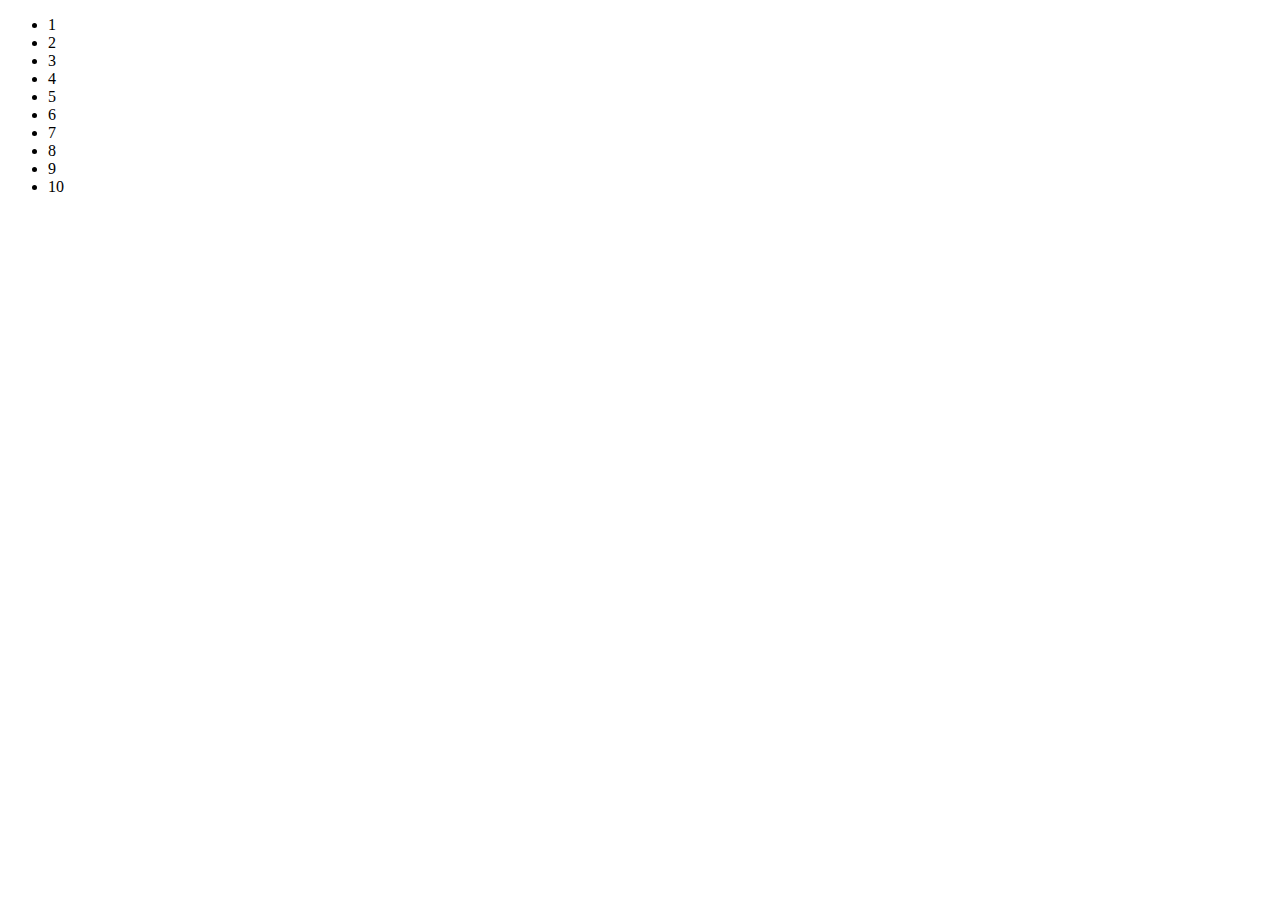
<file: №10/index.html>
<!DOCTYPE html>
<html lang="en">

<head>
    <meta charset="UTF-8">
    <meta http-equiv="X-UA-Compatible" content="IE=edge">
    <meta name="viewport" content="width=device-width, initial-scale=1.0">
    <title>Document</title>
    <script src="./main.js" defer></script>
</head>

<body>
    <ul class="li">
        <li>1</li>
        <li>2</li>
        <li>3</li>
        <li>4</li=>
        <li>5</li>
        <li>6</li>
        <li>7</li>
        <li>8</li>
        <li>9</li>
        <li>10</li>
    </ul>
</body>

</html>
</file>
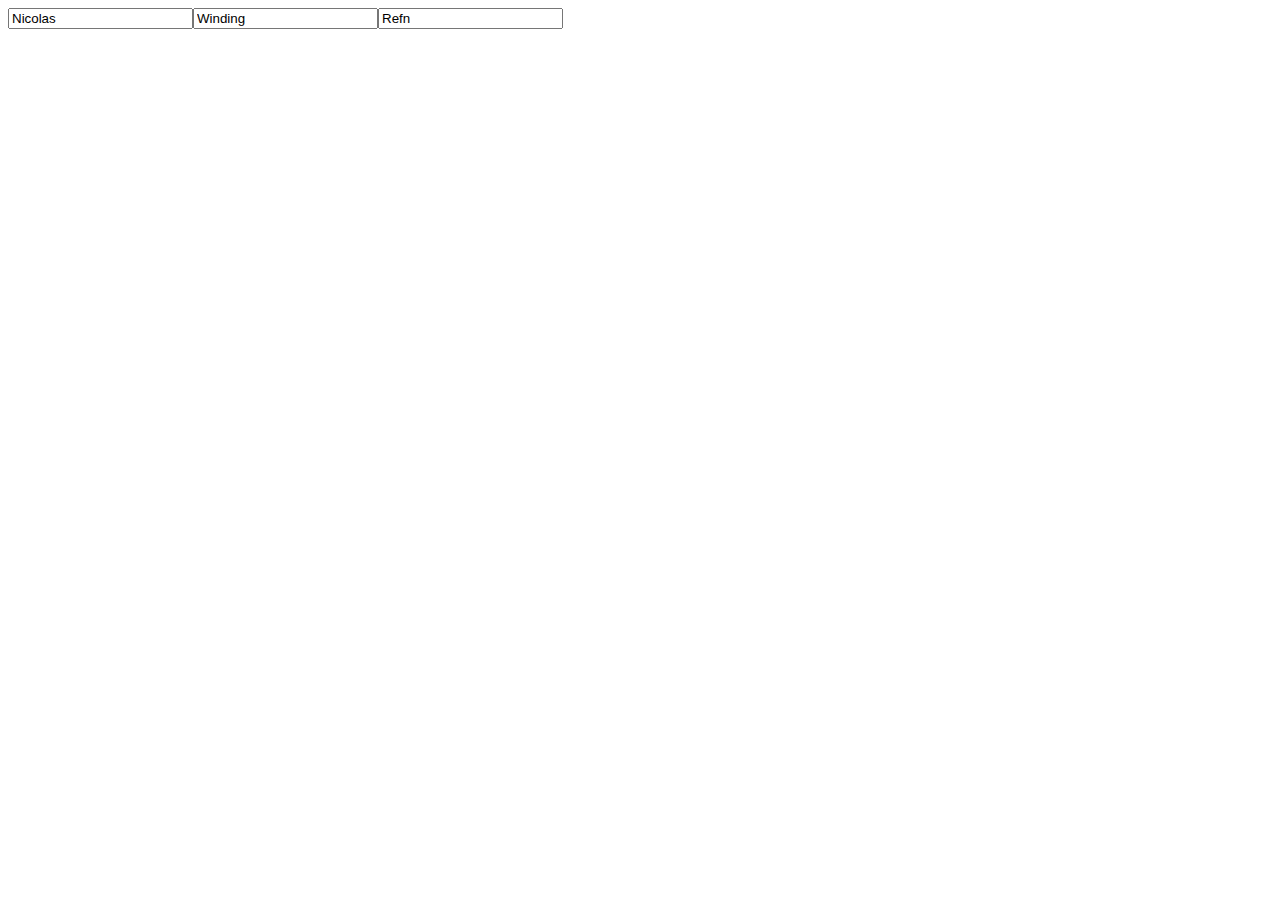
<file: №11/index.html>
<!DOCTYPE html>
<html lang="en">
  <head>
    <meta charset="UTF-8" />
    <meta http-equiv="X-UA-Compatible" content="IE=edge" />
    <meta name="viewport" content="width=device-width, initial-scale=1.0" />
    <script src="./script.js" defer></script>
    <title>Document</title>
  </head>
  <body></body>
</html>
</file>
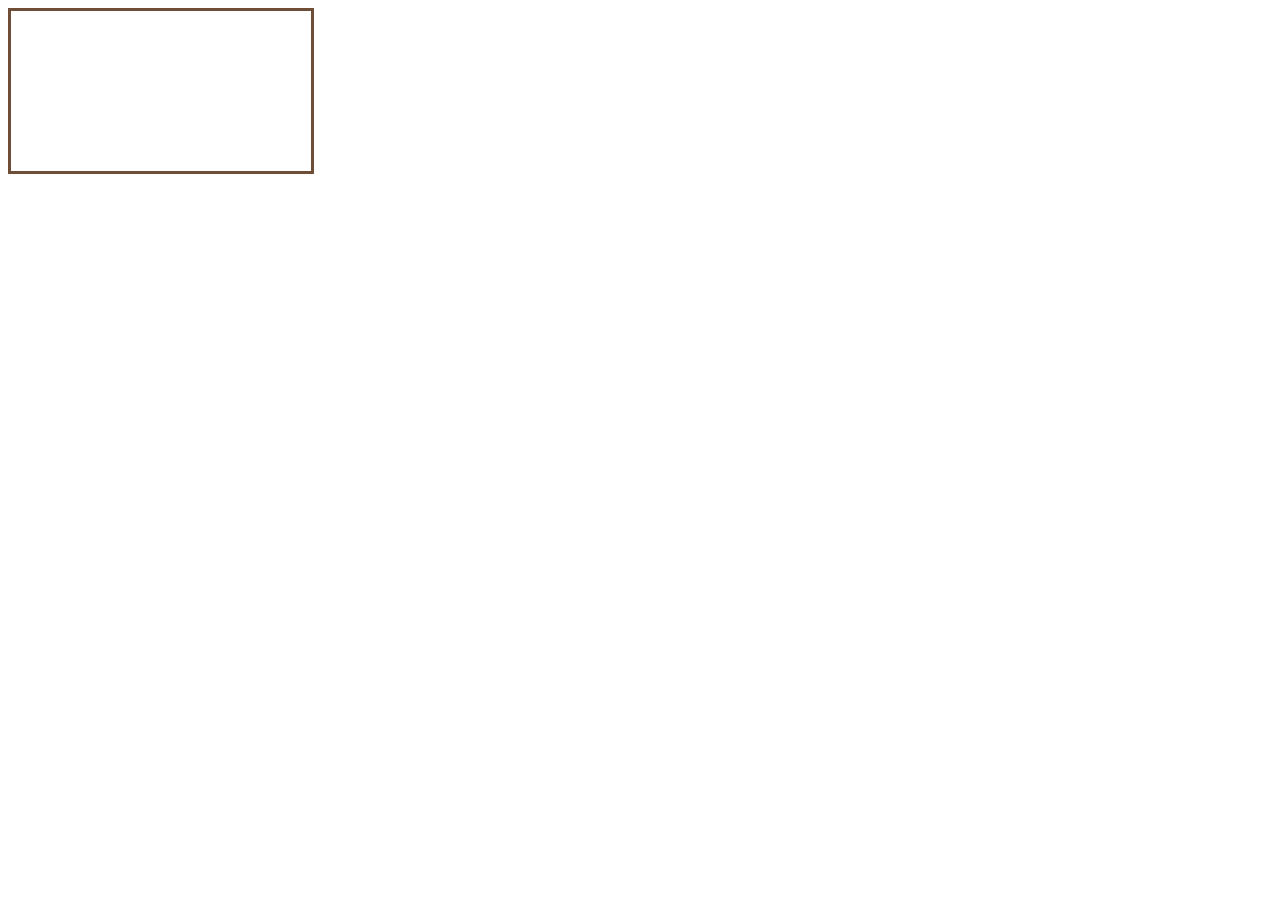
<file: №12/index.html>
<!DOCTYPE html>
<html lang="en">
  <head>
    <meta charset="UTF-8" />
    <meta http-equiv="X-UA-Compatible" content="IE=edge" />
    <meta name="viewport" content="width=device-width, initial-scale=1.0" />
    <title>Document</title>
    <script src="./script.js" defer></script>
    <style>
      .border {
        border: 3px solid rgb(111, 78, 55);
        display: flex;
        flex-direction: column;
        align-items: center;
        width: 300px;
      }
    </style>
  </head>
  <body>
    <div class="border">
      <p id="blend_name"></p>
      <p id="intensifier"></p>
      <p id="notes"></p>
      <p id="origin"></p>
      <p id="variety"></p>
    </div>
  </body>
</html>
</file>
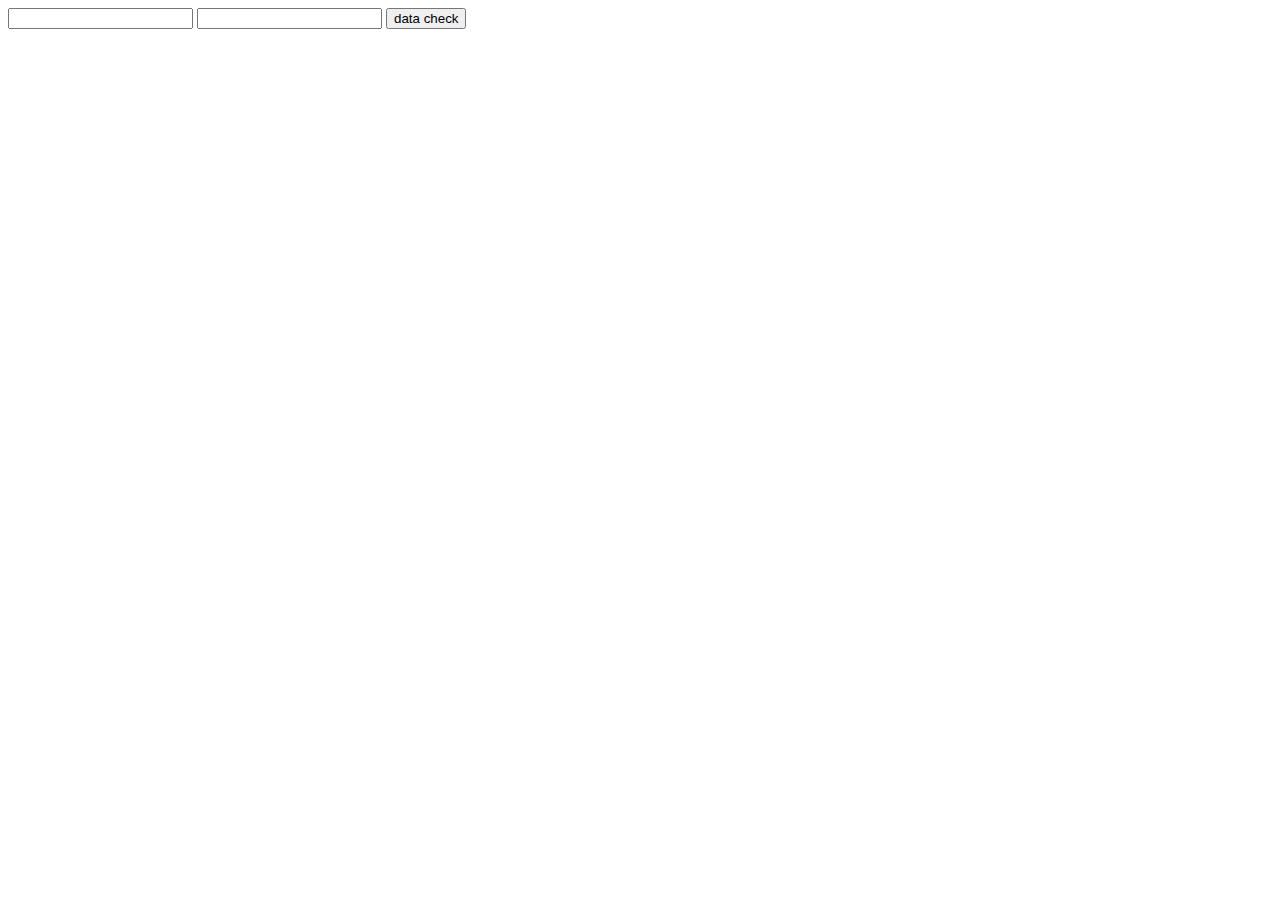
<file: №14/index.html>
<!DOCTYPE html>
<html lang="en">
  <head>
    <meta charset="UTF-8" />
    <meta http-equiv="X-UA-Compatible" content="IE=edge" />
    <meta name="viewport" content="width=device-width, initial-scale=1.0" />
    <title>Document</title>
    <script src="./script.js" defer></script>
  </head>
  <body>
    <form action="" name="loginForm">
      <input type="text" name="login" />
      <input type="password" name="password" />
      <input type="submit" value="data check" />
    </form>
  </body>
</html>
</file>
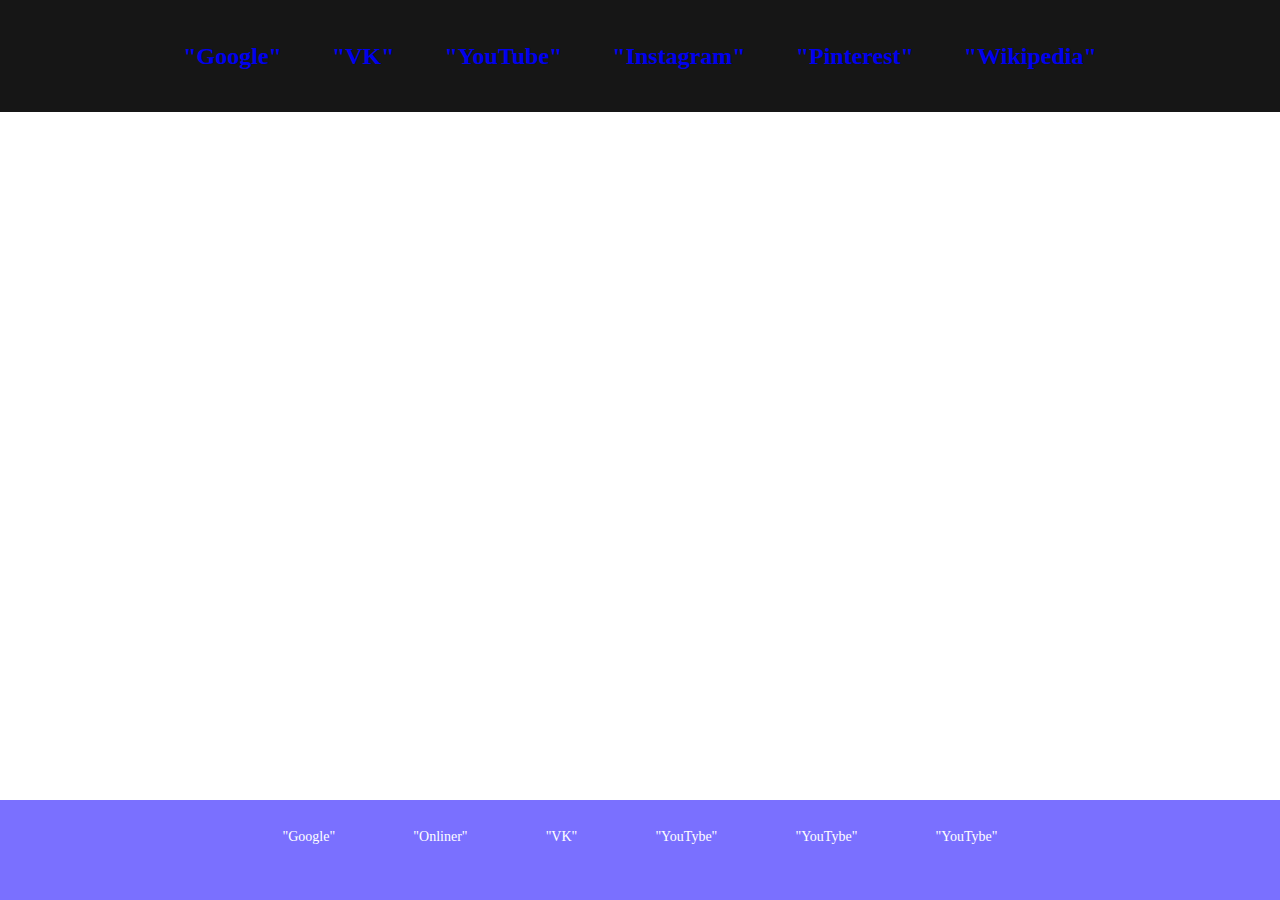
<file: №9/index.html>
<!DOCTYPE html>
<html lang="en">
  <head>
    <meta charset="UTF-8" />
    <meta http-equiv="X-UA-Compatible" content="IE=edge" />
    <meta name="viewport" content="width=device-width, initial-scale=1.0" />
    <link href="https://fonts.googleapis.com/css2?family=Nunito:wght@200&display=swap" rel="stylesheet" />
    <link rel="stylesheet" href="./style.css" />
    <script src="./script.js" defer></script>
    <title>Js-only website</title>
  </head>
  <body></body>
</html>
</file>
<file: №9/style.css>
* {
  padding: 0;
  margin: 0;
  border: 0;
}
*,
*:before,
*:after {
  -moz-box-sizing: border-box;
  -webkit-box-sizing: border-box;
  box-sizing: border-box;
}
:focus,
:active {
  outline: none;
}
a:focus,
a:active {
  outline: none;
}

nav,
footer,
header,
aside {
  display: block;
}

html,
body {
  height: 100%;
  width: 100%;
  font-size: 100%;
  line-height: 1;
  font-size: 14px;
  -ms-text-size-adjust: 100%;
  -moz-text-size-adjust: 100%;
  -webkit-text-size-adjust: 100%;
}
input,
button,
textarea {
  font-family: inherit;
}

input::-ms-clear {
  display: none;
}
button {
  cursor: pointer;
}
button::-moz-focus-inner {
  padding: 0;
  border: 0;
}
a,
a:visited {
  text-decoration: none;
}
a:hover {
  text-decoration: none;
}
ul li {
  list-style: none;
}
img {
  vertical-align: top;
}

h1,
h2,
h3,
h4,
h5,
h6 {
  font-size: inherit;
  font-weight: 400;
}

/* Обнуление стилей, выше по коду */

.someClass {
  color: brown;
  height: calc(100vh - 100px);
}

header nav {
  background-color: rgb(22, 22, 22);
}

header ul {
  display: flex;
  gap: 50px;
  flex-direction: row;
  justify-content: center;
  padding: 40px;
}

header li {
  list-style: none;
  font-family: "Times New Roman", Times, serif;
  font-size: 24px;
  font-weight: 600;
  line-height: 32px;
}

footer {
  height: 100px;
  position: relative;
  background-color: #7a70ff;
  padding: 30px;
}

footer ul {
  display: flex;
  justify-content: space-around;
  margin-bottom: 10px;
}

footer nav {
  display: flex;
  flex-direction: column;
  width: 65%;
  margin: 0 auto;
}

footer a {
  color: #ffffff;
}

footer a:hover {
  color: #173aff;
  transition: 0.3s ease-out;
}
</file>
